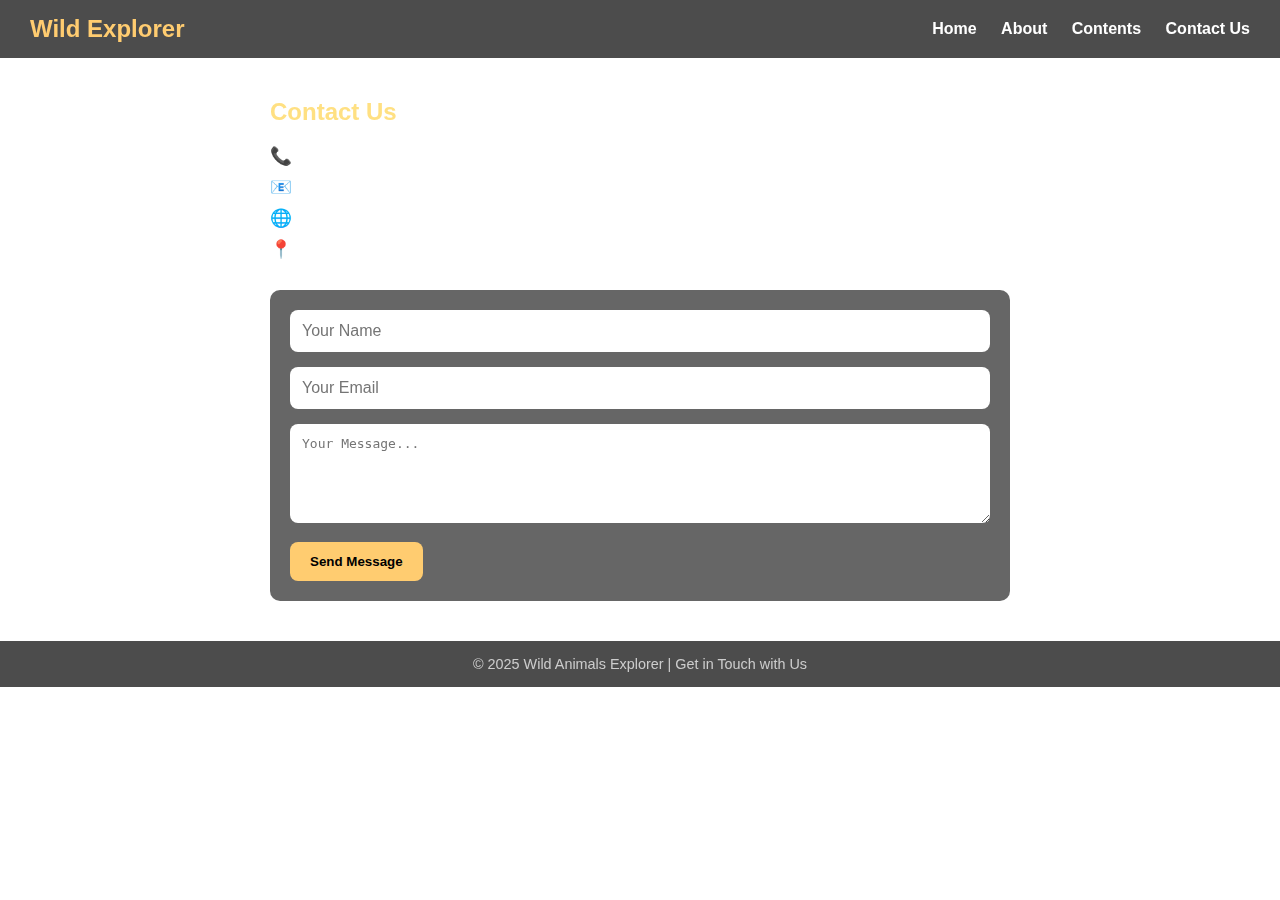
<file: pages/page3/index.html>
<!DOCTYPE html>
<html lang="en">
<head>
  <meta charset="UTF-8" />
  <meta name="viewport" content="width=device-width, initial-scale=1.0"/>
  <title>Page 3 - Contact Us</title>
  <style>
    * {
      margin: 0;
      padding: 0;
      box-sizing: border-box;
    }

    body, html {
      height: 100%;
      font-family: 'Segoe UI', sans-serif;
      color: #fff;
      background: url('https://images.unsplash.com/photo-1559589689-577aabd1a0d8') no-repeat center center fixed;
      background-size: cover;
    }

    .video-bg {
      position: fixed;
      top: 0; left: 0;
      width: 100%;
      height: 100%;
      z-index: -1;
      overflow: hidden;
    }

    .video-bg video {
      width: 100%;
      height: 100%;
      object-fit: cover;
      filter: brightness(0.5);
    }

    header {
      background: rgba(0, 0, 0, 0.7);
      padding: 15px 30px;
      display: flex;
      justify-content: space-between;
      align-items: center;
      position: relative;
      z-index: 2;
    }

    header h1 {
      font-size: 1.5em;
      color: #ffcc70;
    }

    nav a {
      color: #fff;
      margin-left: 20px;
      text-decoration: none;
      font-weight: bold;
    }

    nav a:hover {
      color: #ffcc70;
    }

    main {
      padding: 40px 30px;
      max-width: 800px;
      margin: auto;
      position: relative;
      z-index: 2;
    }

    h2 {
      margin-bottom: 20px;
      color: #ffe082;
    }

    .contact-info {
      margin-bottom: 30px;
    }

    .contact-info p {
      font-size: 1.1em;
      margin-bottom: 10px;
    }

    .contact-form {
      background: rgba(0, 0, 0, 0.6);
      padding: 20px;
      border-radius: 10px;
    }

    .contact-form input,
    .contact-form textarea {
      width: 100%;
      padding: 12px;
      margin-bottom: 15px;
      border: none;
      border-radius: 8px;
      font-size: 1em;
    }

    .contact-form button {
      background: #ffcc70;
      color: #000;
      padding: 12px 20px;
      border: none;
      border-radius: 8px;
      font-weight: bold;
      cursor: pointer;
    }

    .contact-form button:hover {
      background: #ffe29d;
    }

    footer {
      background: rgba(0, 0, 0, 0.7);
      color: #ccc;
      text-align: center;
      padding: 15px;
      position: relative;
      z-index: 2;
      font-size: 0.9em;
    }
  </style>
</head>
<body>

  <!-- 🌿 Animated Background -->
  <div class="video-bg">
    <video autoplay muted loop playsinline>
      <source src="https://videos.pexels.com/video-files/857195/857195-hd_1920_1080_25fps.mp4" type="video/mp4">
      <!-- Fallback Image Already Handled via CSS -->
    </video>
  </div>

  <!-- 🔝 Header -->
  <header>
    <h1>Wild Explorer</h1>
    <nav>
      <a href="../../index.html">Home</a>
      <a href="../page1/index.html">About</a>
      <a href="../page2/index.html">Contents</a>
      <a href="../page3/index.html">Contact Us</a>
    </nav>
  </header>

  <!-- 📞 Main Contact Section -->
  <main>
    <h2>Contact Us</h2>
    <div class="contact-info">
      <p><strong>📞 Phone:</strong> +1 (555) 123-4567</p>
      <p><strong>📧 Email:</strong> contact@wildexplorer.com</p>
      <p><strong>🌐 Website:</strong> www.wildexplorer.com</p>
      <p><strong>📍 Location:</strong> Safari Rd, Wildlife Park, Earth</p>
    </div>

    <div class="contact-form">
      <form>
        <input type="text" placeholder="Your Name" required />
        <input type="email" placeholder="Your Email" required />
        <textarea rows="5" placeholder="Your Message..." required></textarea>
        <button type="submit">Send Message</button>
      </form>
    </div>
  </main>

  <!-- 🔻 Footer -->
  <footer>
    &copy; 2025 Wild Animals Explorer | Get in Touch with Us
  </footer>

</body>
</html>
</file>
